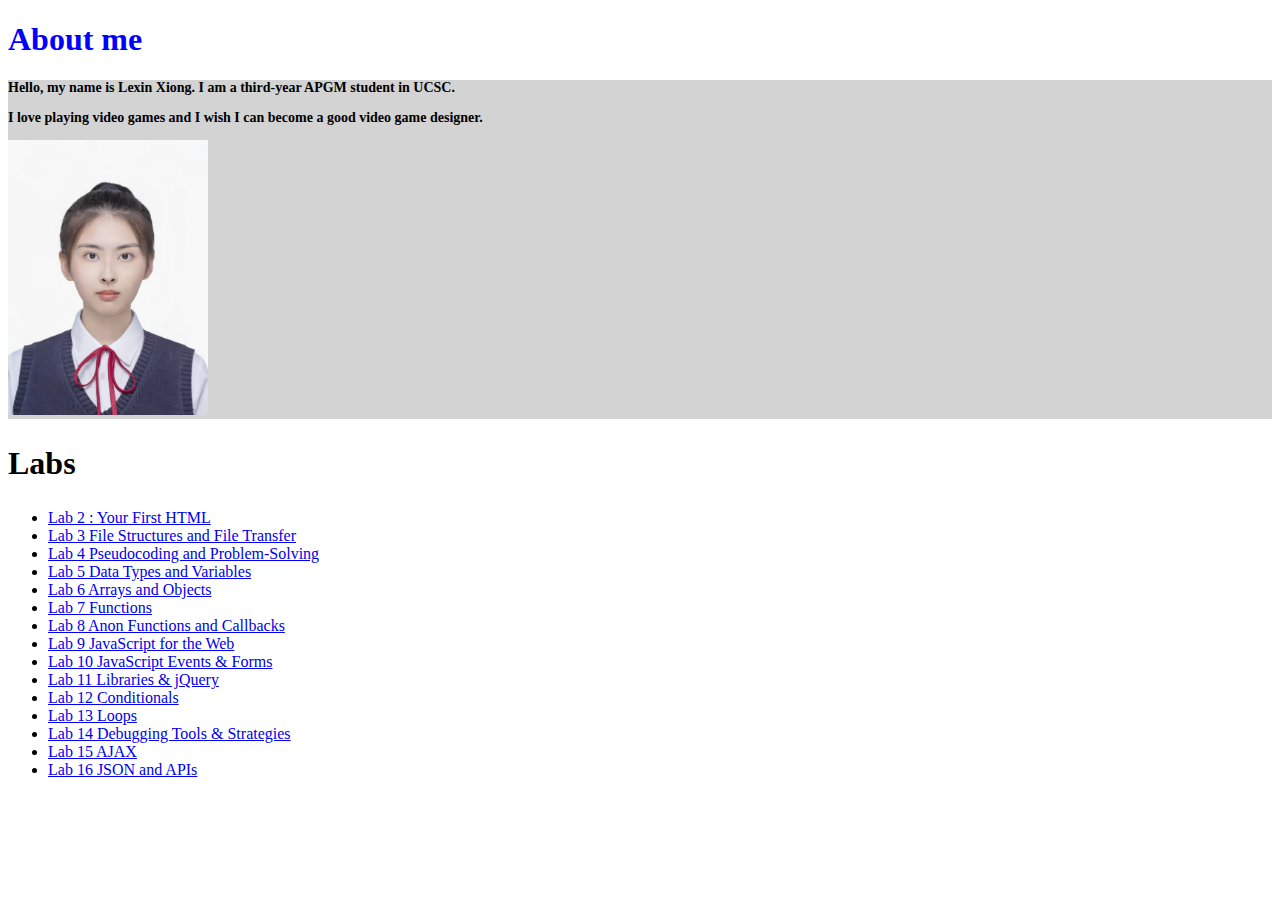
<file: index.html>
<!DOCTYPE html>
<html>
<head>
	<title>My_Name Homepage</title>
	<link rel="stylesheet" type="text/css" href="css/site.css">
</head>
<body>
	<main>
    <h1> About me </h1>
    <div style="background-color:#D3D3D3">
      <p>Hello, my name is Lexin Xiong. I am a third-year APGM student in UCSC.</p>
      <p>I love playing video games and I wish I can become a good video game designer.</p>
      <img id="my-portrait" src="img/selfie.jpg" />
    </div>
    <div class = "assignmentg major-section">
      <h2>Labs</h2>
      <ul>
        <li><a href="lab2/index.html">Lab 2 : Your First HTML</a></li>
        <li><a href="lab3/index.html">Lab 3 File Structures and File Transfer</a></li>
        <li><a href="lab4/index.html">Lab 4 Pseudocoding and Problem-Solving</a></li>
        <li><a href="lab5/index.html">Lab 5 Data Types and Variables</a></li>
        <li><a href="lab6/index.html">Lab 6 Arrays and Objects</a></li>
				<li><a href="lab7/index.html">Lab 7 Functions</a></li>
				<li><a href="lab8/index.html">Lab 8 Anon Functions and Callbacks</a></li>
				<li><a href="lab9/index.html">Lab 9 JavaScript for the Web</a></li>
				<li><a href="lab10/index.html">Lab 10 JavaScript Events & Forms</a></li>
				<li><a href="lab11/index.html">Lab 11 Libraries & jQuery</a></li>
				<li><a href="lab12/index.html">Lab 12 Conditionals</a></li>
				<li><a href="lab13/index.html">Lab 13 Loops</a></li>
				<li><a href="lab14/index.html">Lab 14 Debugging Tools & Strategies</a></li>
				<li><a href="lab15/index.html">Lab 15 AJAX</a></li>
				<li><a href="lab16/index.html">Lab 16 JSON and APIs</a></li>
      </ul>
    </div>
	</main>


</body>
</html>
</file>
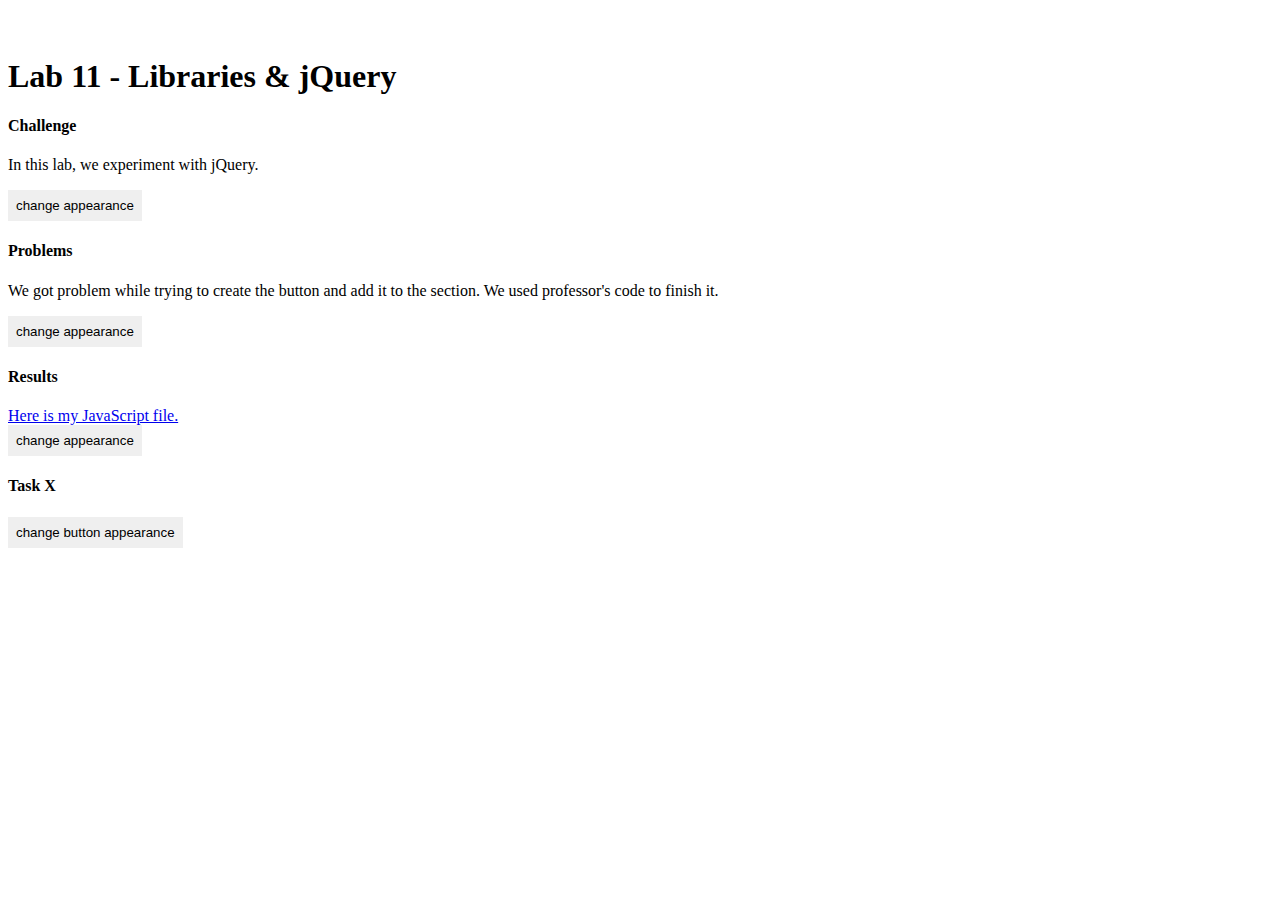
<file: lab11/index.html>
<!DOCTYPE html>
<html>
<head>
	<title>Lab 11 - Libraries & jQuery</title>
	<link rel="stylesheet" type="text/css" href="css/lab.css">
	<script src="js/lab.js" defer></script>
	<script src="https://code.jquery.com/jquery-3.5.1.min.js"></script>
</head>
<body>

	<h1><br>Lab 11 - Libraries & jQuery</h1>

	<div id="challenge">
		<h4>Challenge</h4>
		<p>In this lab, we experiment with jQuery.</p>
	</div>

	<div id="problems">
		<h4>Problems</h4>
		<p>We got problem while trying to create the button and add it to the section. We used professor's code to finish it.
		</p>
	</div>

	<div id="results">
		<h4>Results</h4>
		<a target="_blank" href="js/lab.js">Here is my JavaScript file.</a>
		<br>
	</div>
		<div id="output">
			<h4>Task X</h4>
   	</div>
</body>
</html>
</file>
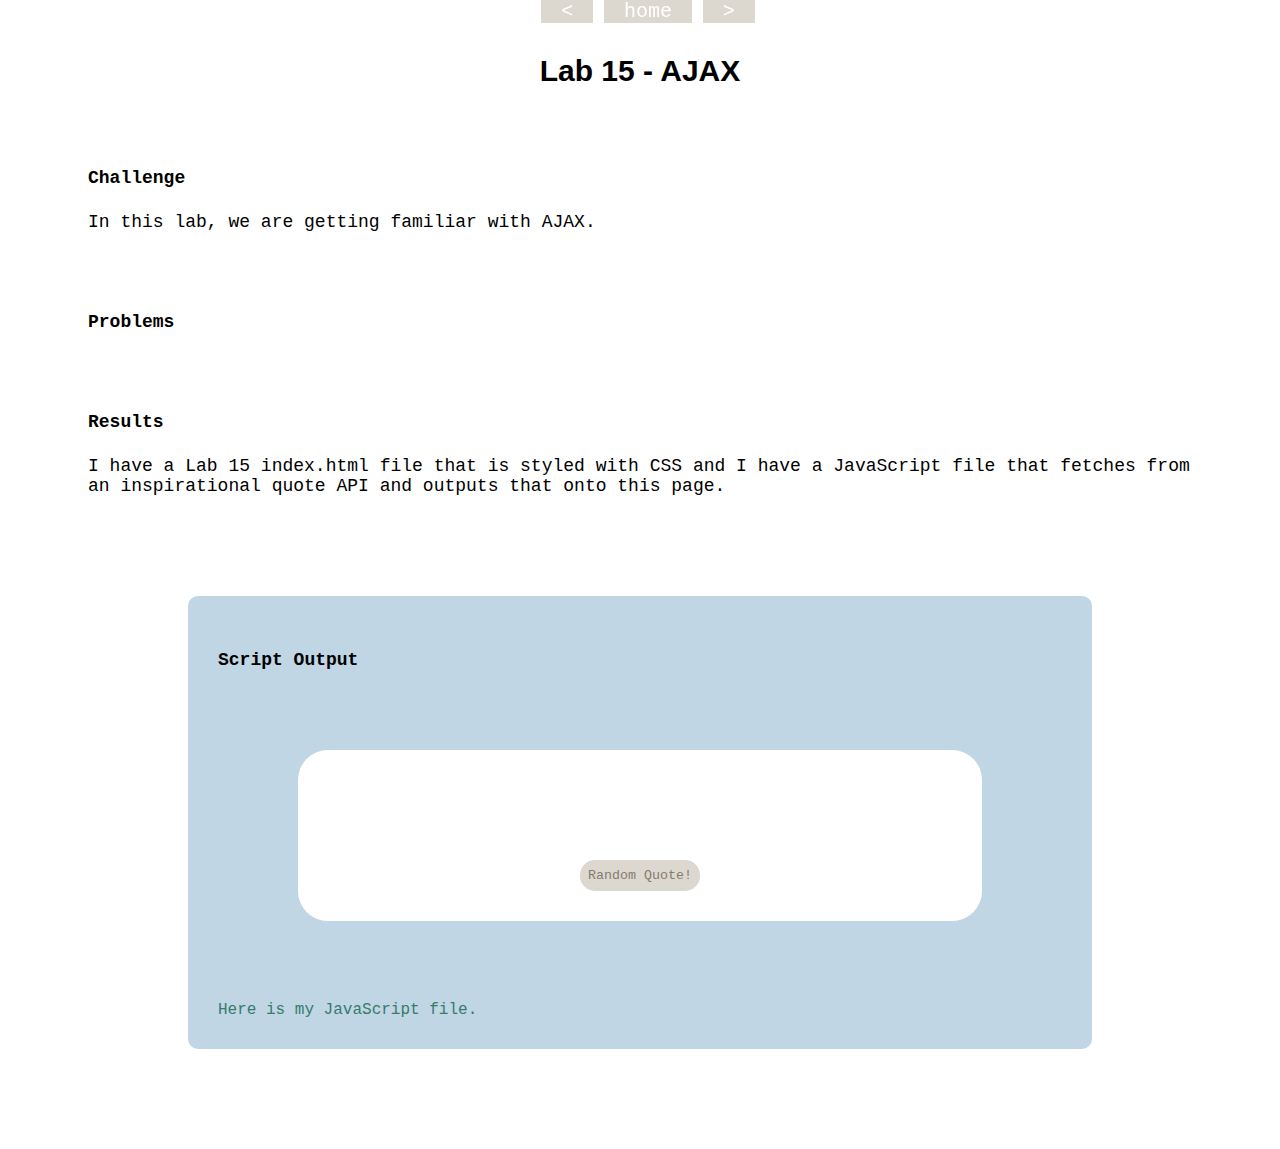
<file: lab15/index.html>
<!DOCTYPE html>
<html>
<head>
	<title>Lab 15 - AJAX</title>
	<link rel="stylesheet" type="text/css" href="css/lab.css">
	<script src="https://code.jquery.com/jquery-3.5.1.min.js"></script>
	<script src="js/lab.js" defer></script>
</head>
<body>
	<ul id="navigation-bar">
		<li><a href="../lab14/index.html">&lt</a></li>
		<li><a href="../../index.html">home</a></li>
		<li><a href="../lab16/index.html">&gt</a></li>

	</ul>

	<h1><br>Lab 15 - AJAX</h1>

	<div>
		<h4>Challenge</h4>
		<p>In this lab, we are getting familiar with AJAX.</p>
	</div>

	<div>
		<h4>Problems</h4>
		<p></p>
	</div>

	<div>
		<h4>Results</h4>
		<p>I have a Lab 15 index.html file that is styled with CSS and I have a JavaScript file that fetches from an inspirational quote API and outputs that onto this page.</p>
		<div class="tasks">
			<h4>Script Output</h4>
			<div id="output">
				<div id="quote"></div>
				<button id="activate">Random Quote!</button>
			</div>
			<a target="_blank" href="js/lab.js">Here is my JavaScript file.</a>
		</div>

	</div>
</body>
</html>
</file>
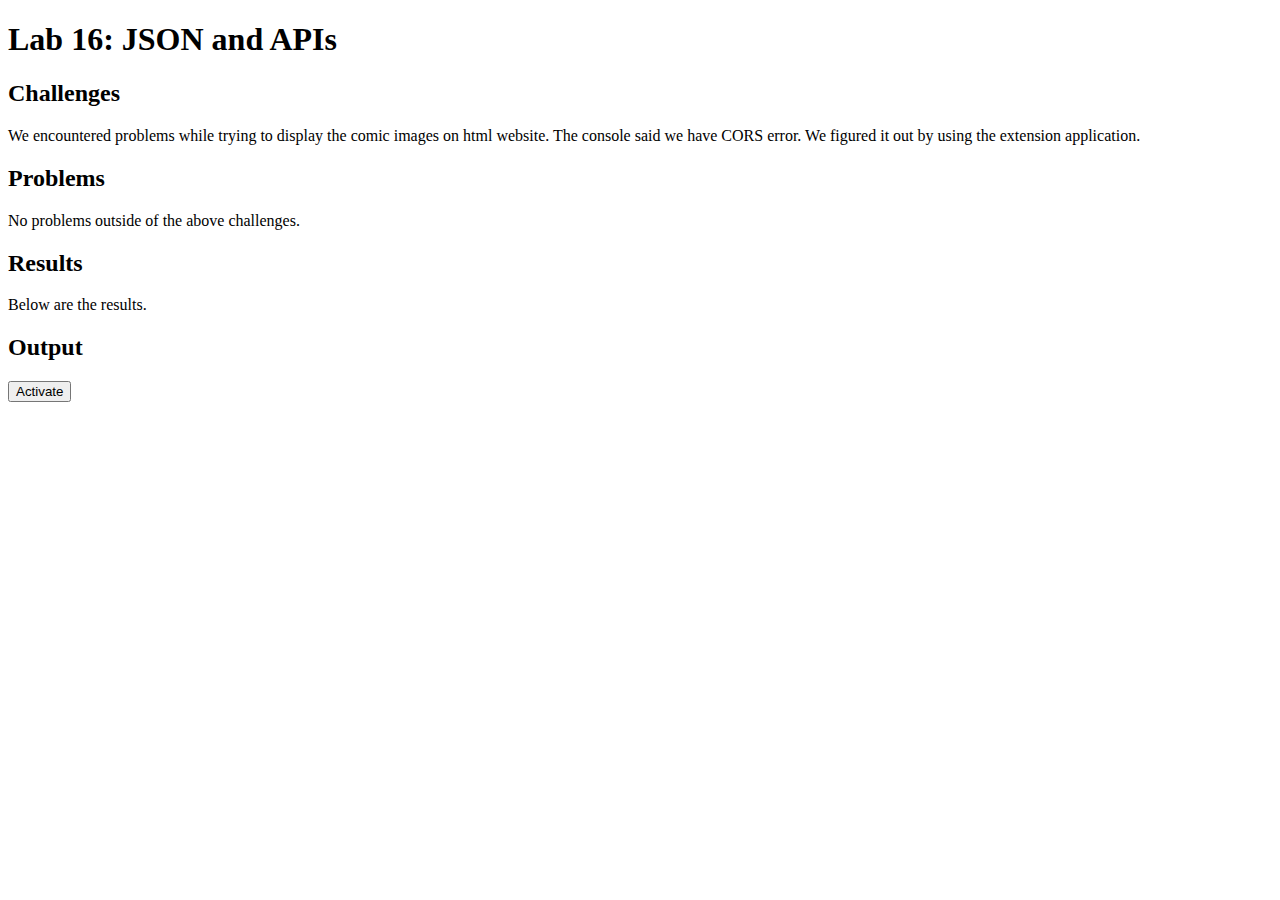
<file: lab16/index.html>
<!DOCTYPE html>
<html>
<head>
		<title>Lab 16: JSON and APIs (XKCD comic!)</title>
		<script type="text/javascript" src="js/lab.js" defer></script>
		<script src="https://code.jquery.com/jquery-3.4.1.min.js"></script>
</head>
<body>
	<div>
		<h1>Lab 16: JSON and APIs</h1>

			<h2>Challenges</h2>
				<p>We encountered problems while trying to display the comic images on html website. The console said we have CORS error. We figured it out by using the extension application.</p>
			<h2>Problems</h2>
				<p>No problems outside of the above challenges.</p>
			<h2>Results</h2>
				<p>Below are the results.</p>
			<h2>Output</h2>
				<button id="activate">Activate</button>
				<div id = "output">
				</div>

	</div>
</body>
</html>
</file>
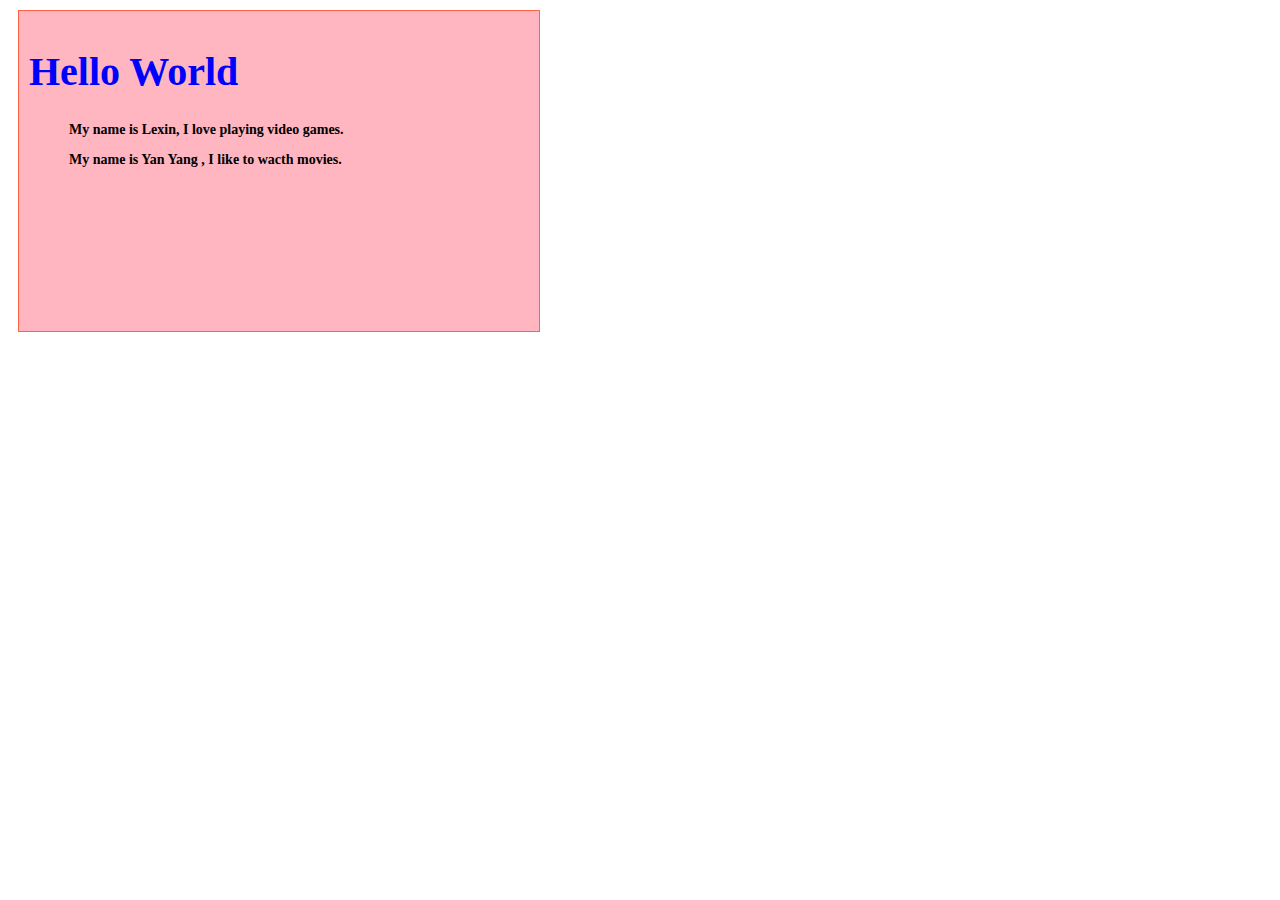
<file: lab2/index.html>
<!DOCTYPE html>
<html lang="en" dir="ltr">
<head>
	<title>Lab 2 </title>
	<link rel="stylesheet" type="text/css" href="css/lab.css">
	<link rel="stylesheet" type="text/css" href="../css/site.css">
	<link rel="stylesheet" type="text/css" href="css/lab.css">


</head>

<body>
	<div id="content">
	 <h1>Hello World</h1>
	 <p>My name is Lexin, I love playing video games.</p>
         <p>My name is Yan Yang , I like to wacth movies.</p>
 </div>
</body>
</html>
</file>
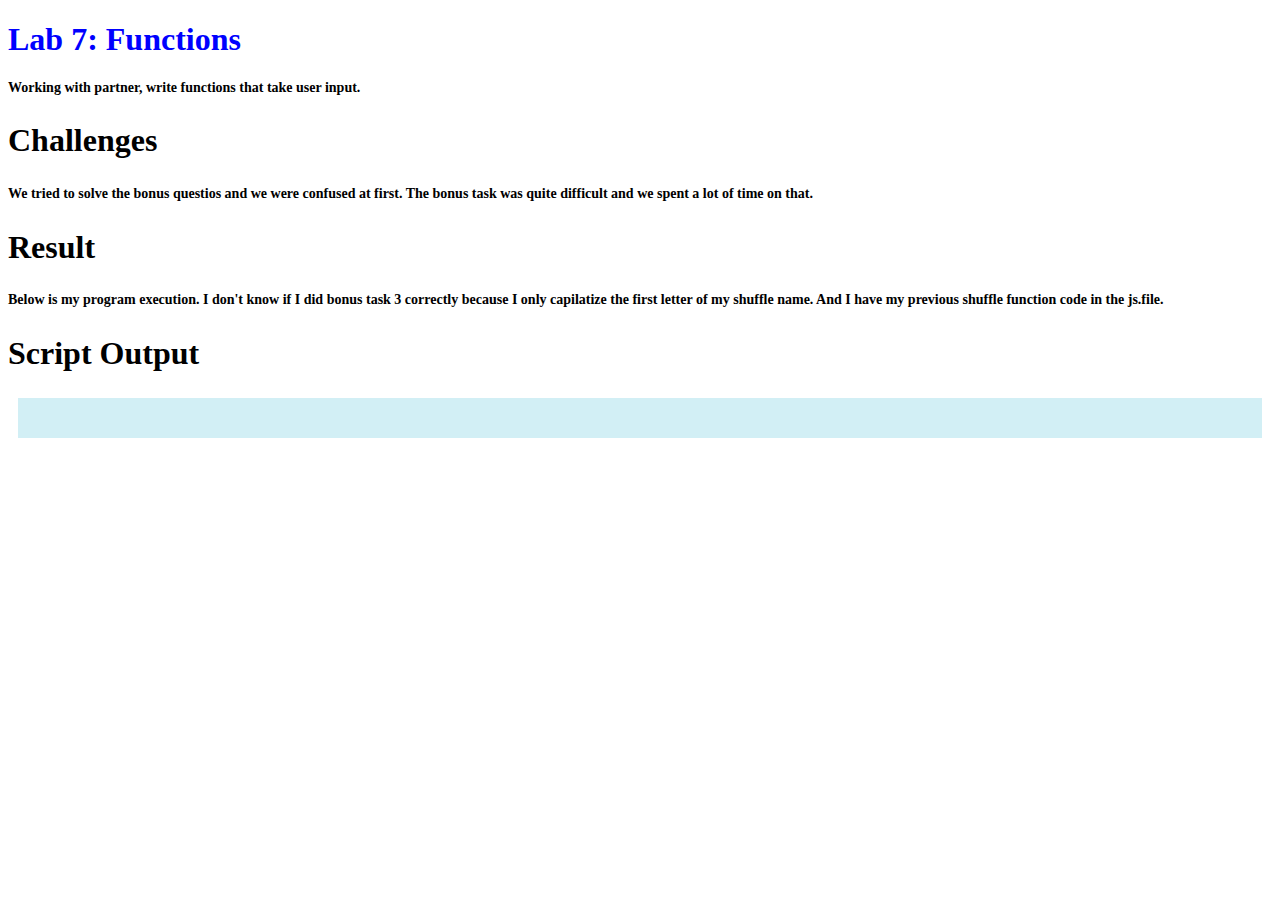
<file: lab7/index.html>
<!DOCTYPE html>
<html>
<head>
	<title>Lab 7 - Functions</title>
	<link rel="stylesheet" type="text/css" href="css/lab.css">
</head>
<body>
	<div id="content">
		<h1>Lab 7: Functions</h1>
		<p>Working with partner, write functions that take user input.</p>
		<h2>Challenges</h2>
		<p>We tried to solve the bonus questios and we were confused at first. The bonus task was quite difficult and we spent a lot of time on that.  </p>
		<h2>Result</h2>
		<p>Below is my program execution. I don't know if I did bonus task 3 correctly because I only capilatize the first letter of my shuffle name. And I have my previous shuffle function code in the js.file.</p>
		<h2>Script Output</h2>
		<div class= "output">
			 <script src="js/lab.js"></script>
    </div>
	</div>


</body>
</html>
</file>
<file: css/site.css>
#my-portrait {
    width: 200px;
}


 h1
    {
      Color:blue;
    }
 h2
    {
      font-size:32px;
    }
 p
    {
        font-size:14px;
        font-weight:bold;
    }
</file>
<file: lab11/css/lab.css>
.sectionbox {
  border: solid 1px black;
  border-radius: 10px;
  padding: 10px;
  margin: 10px;
}

.special {
  background-color: #fdf7ed;
  border: solid 1px maroon;
}

#bonus {
  color: black;
}

button {
  border: none;
  padding: 8px;
}

button:hover {
  font-weight: bold;
  cursor:pointer;
}

.special button {
  color: #0000FF;
}

.buttonChange {
  border-radius: 0px;
  color: #654321;
  background-color: white
}
</file>
<file: lab15/css/lab.css>
h1 {
    font-family: Helvetica;
    font-size: 30px;
    text-align: center;
  }

  h4 {
    font-family: "Courier New";
    font-size: 18px;
    font-weight: bold;
  }

  p {
    font-family: "Courier New";
    font-size: 18px;
  }

  div {
    margin: 80px;
    font-family: "Courier New";
  }

  div.tasks {
    margin: 100px;
    background-color: #c0d6e4;
    border-radius: 10px;
    padding: 30px;
  }

  div#output {
    text-align: center;
    background-color: white;
    border-radius: 30px;
    padding: 30px;
  }

  a {
    text-decoration: none;
    color: #367b6b;
  }

  .tasks a:hover {
    color: white;
    font-weight: bold;
  }

  button {
    font-family: "Courier New";
    border: none;
    padding: 8px;
    background-color: #dcd8d0;
    color: #877b6c;
    border-radius: 15px;
  }

  button:hover {
    font-weight: bold;
    cursor:pointer;
  }

  /* navigation bar */
  ul#navigation-bar {
    list-style-type: none;
    margin: 0;
    padding: 0;
    text-align: center;
    overflow: hidden;
    position: fixed;
    top: 0;
    width: 100%;
    font-size: 18px;
    font-family: "Courier New";
  }

  ul#navigation-bar li {
    display: inline;
    border-radius: 3px;
  }

  ul#navigation-bar a {
    padding: 20px;
    background-color: #dcd8d0;
    color: white;
    text-decoration: none;
    font-size: 20px;
  }

  ul#navigation-bar a:hover {
    color: #968d81;
    font-weight: bold;
  }
  /**************************/
</file>
<file: lab2/css/lab.css>
h1{
  color: blue;
  font-size: 200%;
}
p{
  font-family:"Times New Roman";
  text-indent: 20px;
  margin-left: 20px;
}
#content{
  background-color: #FFB6C1;
  width: 500px;
  min-height:300px;
  padding:10px;
  margin:10px;
  border: solid 1px #ff6347;
  font-size: 20px;

}
</file>
<file: lab7/css/lab.css>
h1
   {
     Color:blue;
   }
h2
   {
     font-size:32px;
   }
p
   {
       font-size:14px;
       font-weight:bold;
   }
div.output {
  margin: 10px;
  background-color: #d2eff5;
  padding: 20px;
   }
</file>
